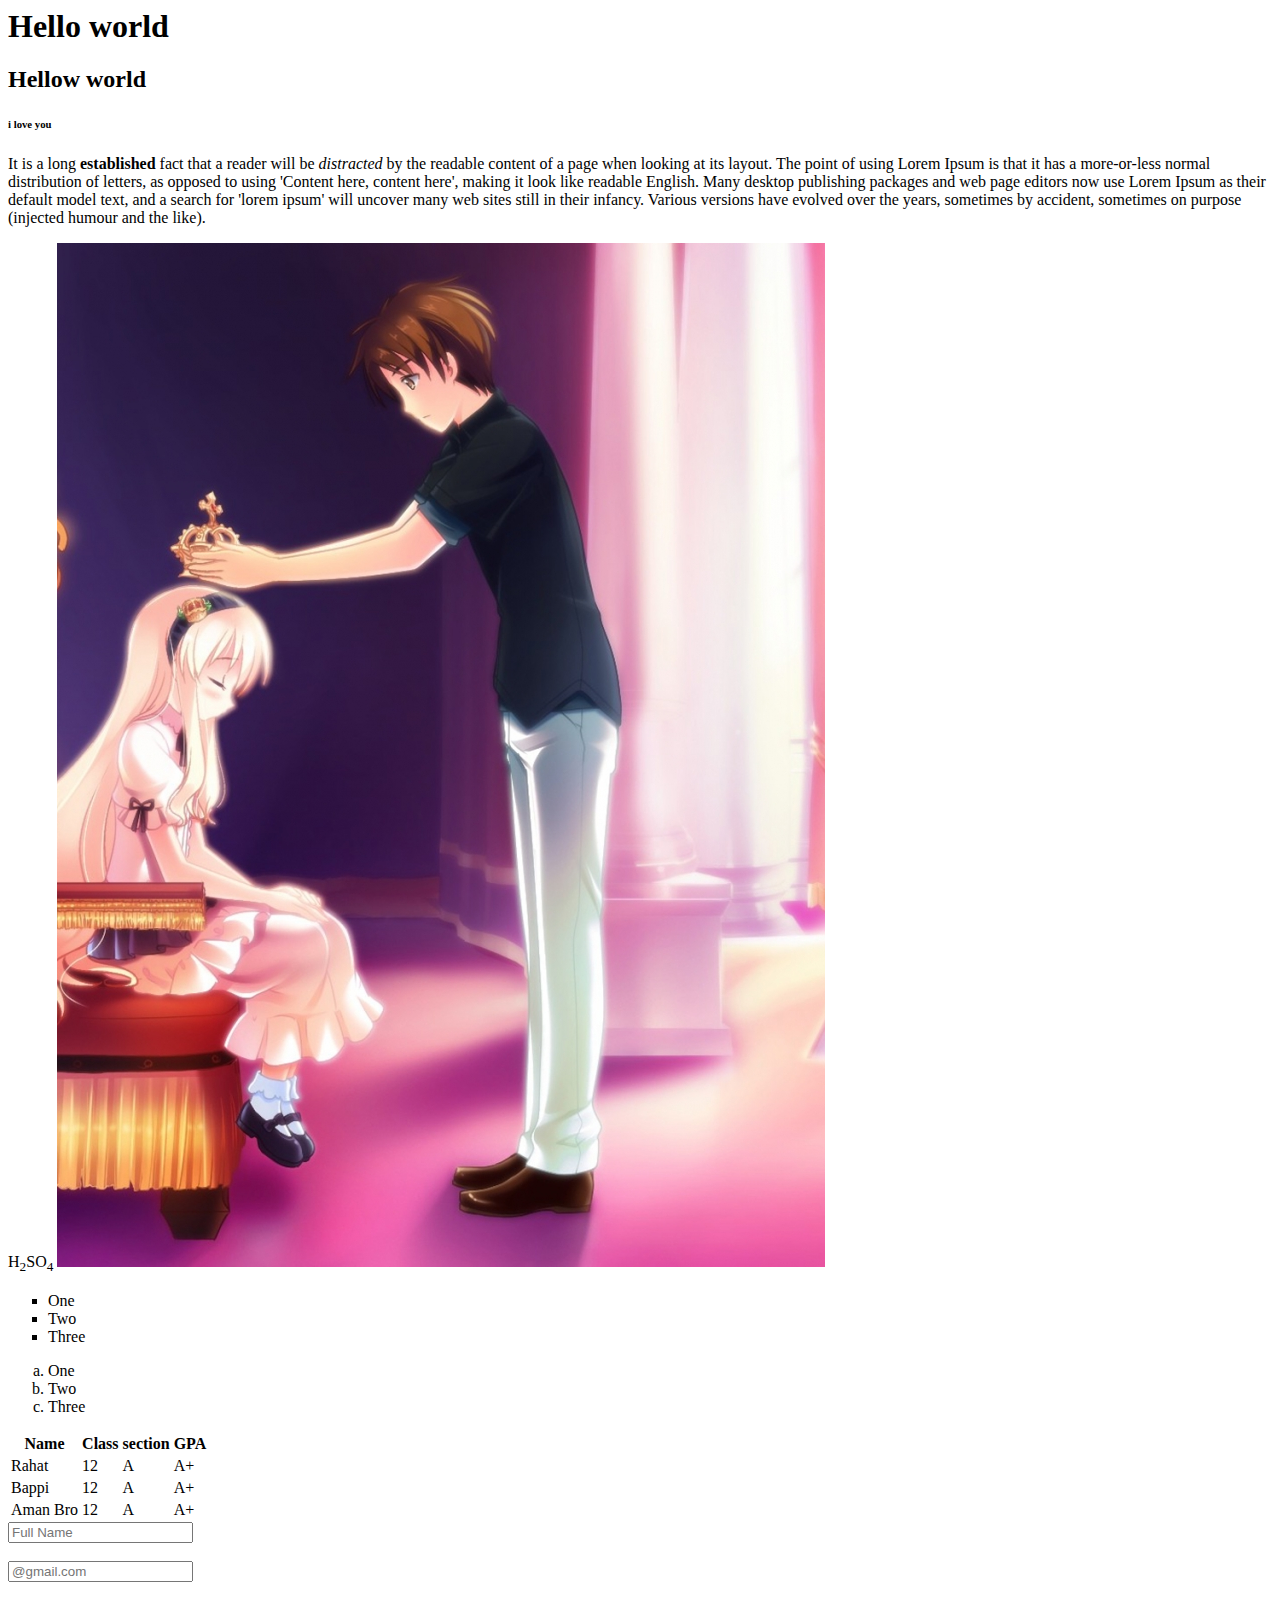
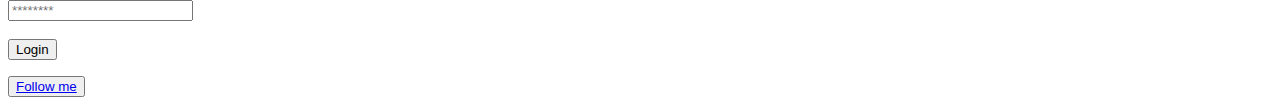
<file: index.html>
<html>
<head>
<title> Home page </title>

<link rel="stylesheet" type="text/css" href="logo.html" >
<body> 
<h1> Hello world </h1>
<h2> Hellow world </h2>
<h6> i love you </h6>

<p> It is a long <b> established </b> fact that a reader will be <i>distracted</i> by the readable content of a page when looking at its layout. The point of using Lorem Ipsum is that it has a more-or-less normal distribution of letters, as opposed to using 'Content here, content here', making it look like readable English. Many desktop publishing packages and web page editors now use Lorem Ipsum as their default model text, and a search for 'lorem ipsum' will uncover many web sites still in their infancy. Various versions have evolved over the years, sometimes by accident, sometimes on purpose (injected humour and the like).

</p>    H<sub>2</sub>SO<sub>4</sub>

<!--Img Tag --> 
<img src="rahat.jpg" alt="Romantic pic" >

<!--list tag-->
<ul type="square">
<li> One </li>
<li> Two </li>
<li> Three </li>
</ul>

<ol type="a">
<li> One </li>
<li> Two </li>
<li> Three </li>
</ol>

<table> 
<tr>
  <th> Name </th>
<th> Class </th>
<th> section </th>
<th> GPA </th>

</tr>
<tr> 
 <td> Rahat </td>
<td> 12 </td>
<td> A </td>
<td> A+ </th>

</tr>
<tr> 
 <td> Bappi </td>
<td> 12 </td>
<td> A </td>
<td> A+ </th>

</tr>
<tr> 
 <td> Aman Bro </td>
<td> 12 </td>
<td> A </td>
<td> A+ </td>

</tr>
</table> 

<form>
	<input type="text" name="" placeholder="Full Name"> <br> <br>
	<input type="email" name="" placeholder="@gmail.com"> <br> <br>
	<input type="password" name="" placeholder="********"> <br> <br>
	<input type="submit" name="" value="Login">

     
</form>

 <button type="button"><a href="https://www.facebook.com/TA.NV.IR7206BAPP.Y?ref=bookmarks">Follow me </a> </button>




</table>
</body>
</html>
</file>
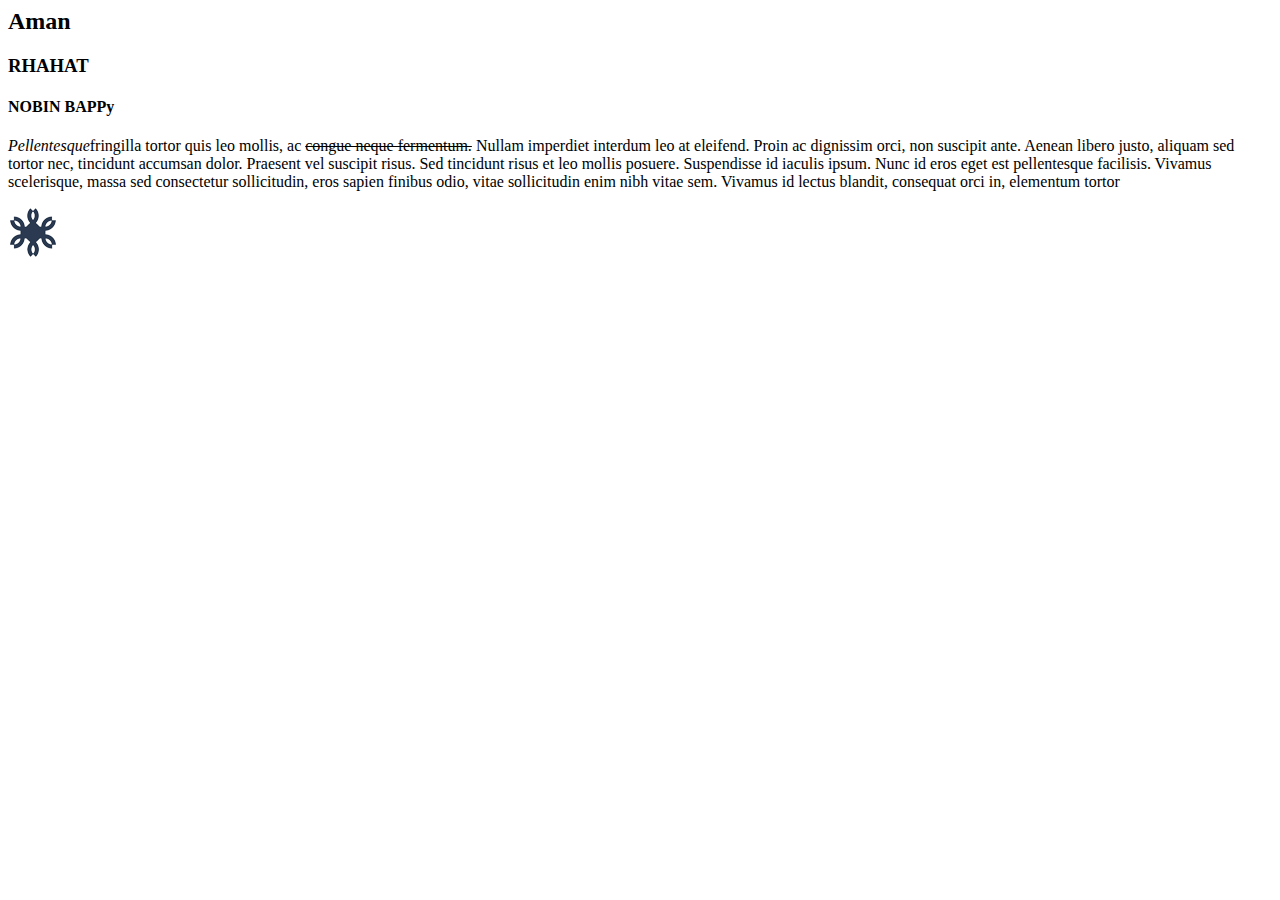
<file: logo.html>
<!DOCTAPYE html>

<html>
<head> 
<title>HOME PAGE </title> 
</head>
 <body>
  <h2> Aman </h2> 
 <h3> RHAHAT </h3>
 <h4> NOBIN  BAPPy </h4>
    <p><i>Pellentesque</i>fringilla tortor quis leo mollis, ac <del>congue neque fermentum.</del> Nullam imperdiet interdum leo at eleifend. Proin ac dignissim orci, non suscipit ante. Aenean libero justo, aliquam sed tortor nec, tincidunt accumsan dolor. Praesent vel suscipit risus. Sed tincidunt risus et leo mollis posuere. Suspendisse id iaculis ipsum. Nunc id eros eget est pellentesque facilisis. Vivamus scelerisque, massa sed consectetur sollicitudin, eros sapien finibus odio, vitae sollicitudin enim nibh vitae sem. Vivamus id lectus blandit, consequat orci in, elementum tortor</p> 
 <img src="abstract.png" >


</body>

</html>
</file>
